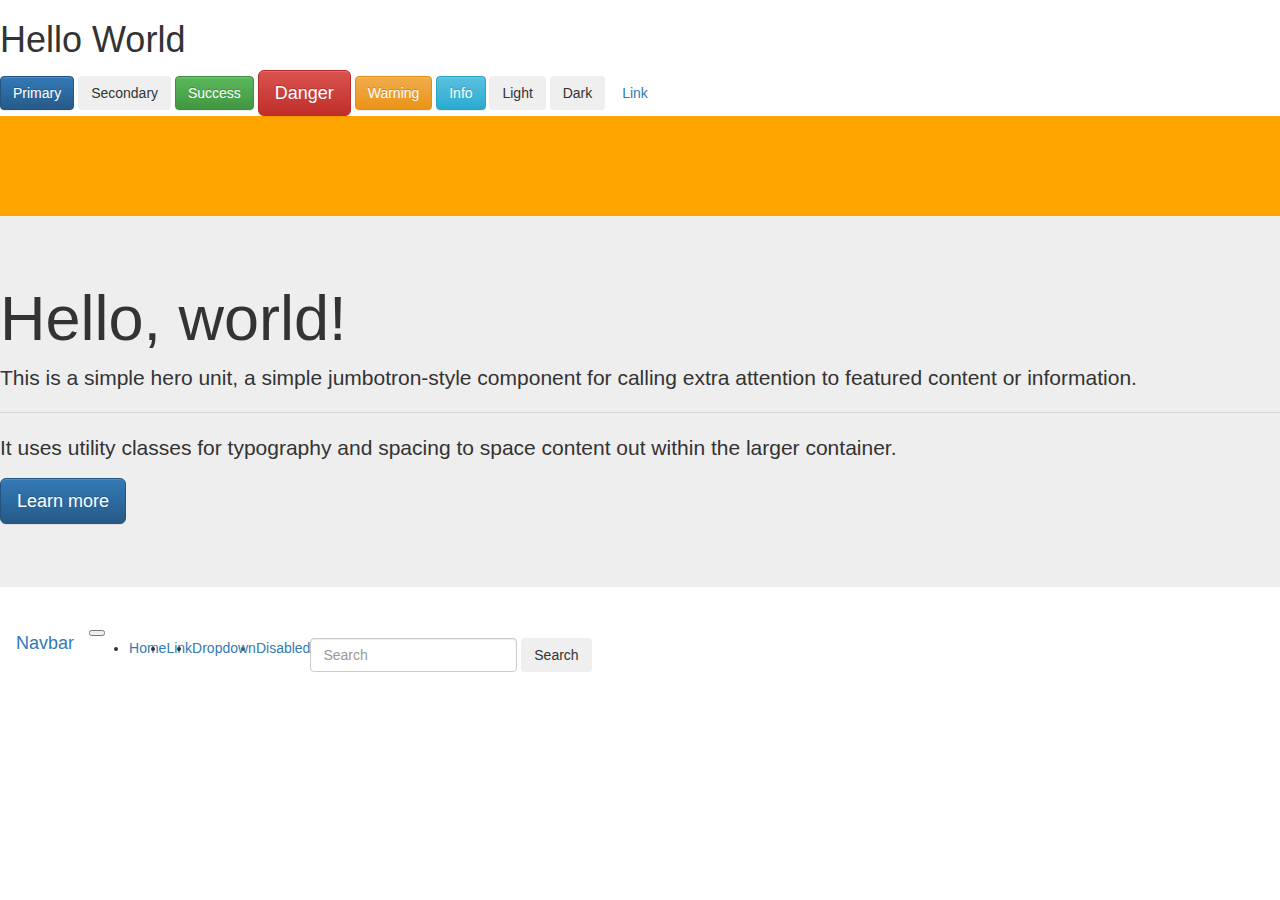
<file: bootstrap/index.html>
<!DOCTYPE html>
<!--[if lt IE 7]>      <html class="no-js lt-ie9 lt-ie8 lt-ie7"> <![endif]-->
<!--[if IE 7]>         <html class="no-js lt-ie9 lt-ie8"> <![endif]-->
<!--[if IE 8]>         <html class="no-js lt-ie9"> <![endif]-->
<!--[if gt IE 8]><!-->
<html lang="en">
<!--<![endif]-->

<head>
  <meta charset="utf-8">
  <meta http-equiv="X-UA-Compatible" content="IE=edge">
  <title>Bootstrap Practice</title>
  <meta name="description" content="">
  <meta name="viewport" content="width=device-width, initial-scale=1">
  <link rel="stylesheet" href="style.css">
  <!-- Latest compiled and minified CSS -->
  <link rel="stylesheet" href="https://stackpath.bootstrapcdn.com/bootstrap/3.4.1/css/bootstrap.min.css"
    integrity="sha384-HSMxcRTRxnN+Bdg0JdbxYKrThecOKuH5zCYotlSAcp1+c8xmyTe9GYg1l9a69psu" crossorigin="anonymous">

  <!-- Optional theme -->
  <link rel="stylesheet" href="https://stackpath.bootstrapcdn.com/bootstrap/3.4.1/css/bootstrap-theme.min.css"
    integrity="sha384-6pzBo3FDv/PJ8r2KRkGHifhEocL+1X2rVCTTkUfGk7/0pbek5mMa1upzvWbrUbOZ" crossorigin="anonymous">

  <!-- Latest compiled and minified JavaScript -->
  <script src="https://stackpath.bootstrapcdn.com/bootstrap/3.4.1/js/bootstrap.min.js"
    integrity="sha384-aJ21OjlMXNL5UyIl/XNwTMqvzeRMZH2w8c5cRVpzpU8Y5bApTppSuUkhZXN0VxHd"
    crossorigin="anonymous"></script>
</head>

<body>
  
  
  
  
  
  <h1>Hello World</h1>
  <button type="button" class="btn btn-primary">Primary</button>
  <button type="button" class="btn btn-secondary">Secondary</button>
  <button type="button" class="btn btn-success">Success</button>
  <button type="button" class="btn btn-danger btn-lg" >Danger</button>
  <button type="button" class="btn btn-warning">Warning</button>
  <button type="button" class="btn btn-info">Info</button>
  <button type="button" class="btn btn-light">Light</button>
  <button type="button" class="btn btn-dark">Dark</button>

  <button type="button" class="btn btn-link">Link</button>

  <div class="container-fluid container-1">
      <!-- Content here -->
    </div>

    <div class="jumbotron">
        <h1 class="display-4">Hello, world!</h1>
        <p class="lead">This is a simple hero unit, a simple jumbotron-style component for calling extra attention to featured content or information.</p>
        <hr class="my-4">
        <p>It uses utility classes for typography and spacing to space content out within the larger container.</p>
        <p class="lead">
          <a class="btn btn-primary btn-lg" href="#" role="button">Learn more</a>
        </p>
      </div>



      <nav class="navbar navbar-expand-lg navbar-light bg-light">
          <a class="navbar-brand" href="#">Navbar</a>
          <button class="navbar-toggler" type="button" data-toggle="collapse" data-target="#navbarSupportedContent" aria-controls="navbarSupportedContent" aria-expanded="false" aria-label="Toggle navigation">
            <span class="navbar-toggler-icon"></span>
          </button>
        
          <div class="collapse navbar-collapse" id="navbarSupportedContent">
            <ul class="navbar-nav mr-auto">
              <li class="nav-item active">
                <a class="nav-link" href="#">Home <span class="sr-only">(current)</span></a>
              </li>
              <li class="nav-item">
                <a class="nav-link" href="#">Link</a>
              </li>
              <li class="nav-item dropdown">
                <a class="nav-link dropdown-toggle" href="#" id="navbarDropdown" role="button" data-toggle="dropdown" aria-haspopup="true" aria-expanded="false">
                  Dropdown
                </a>
                <div class="dropdown-menu" aria-labelledby="navbarDropdown">
                  <a class="dropdown-item" href="#">Action</a>
                  <a class="dropdown-item" href="#">Another action</a>
                  <div class="dropdown-divider"></div>
                  <a class="dropdown-item" href="#">Something else here</a>
                </div>
              </li>
              <li class="nav-item">
                <a class="nav-link disabled" href="#">Disabled</a>
              </li>
            </ul>
            <form class="form-inline my-2 my-lg-0">
              <input class="form-control mr-sm-2" type="search" placeholder="Search" aria-label="Search">
              <button class="btn btn-outline-success my-2 my-sm-0" type="submit">Search</button>
            </form>
          </div>
        </nav>

</body>

</html>
</file>
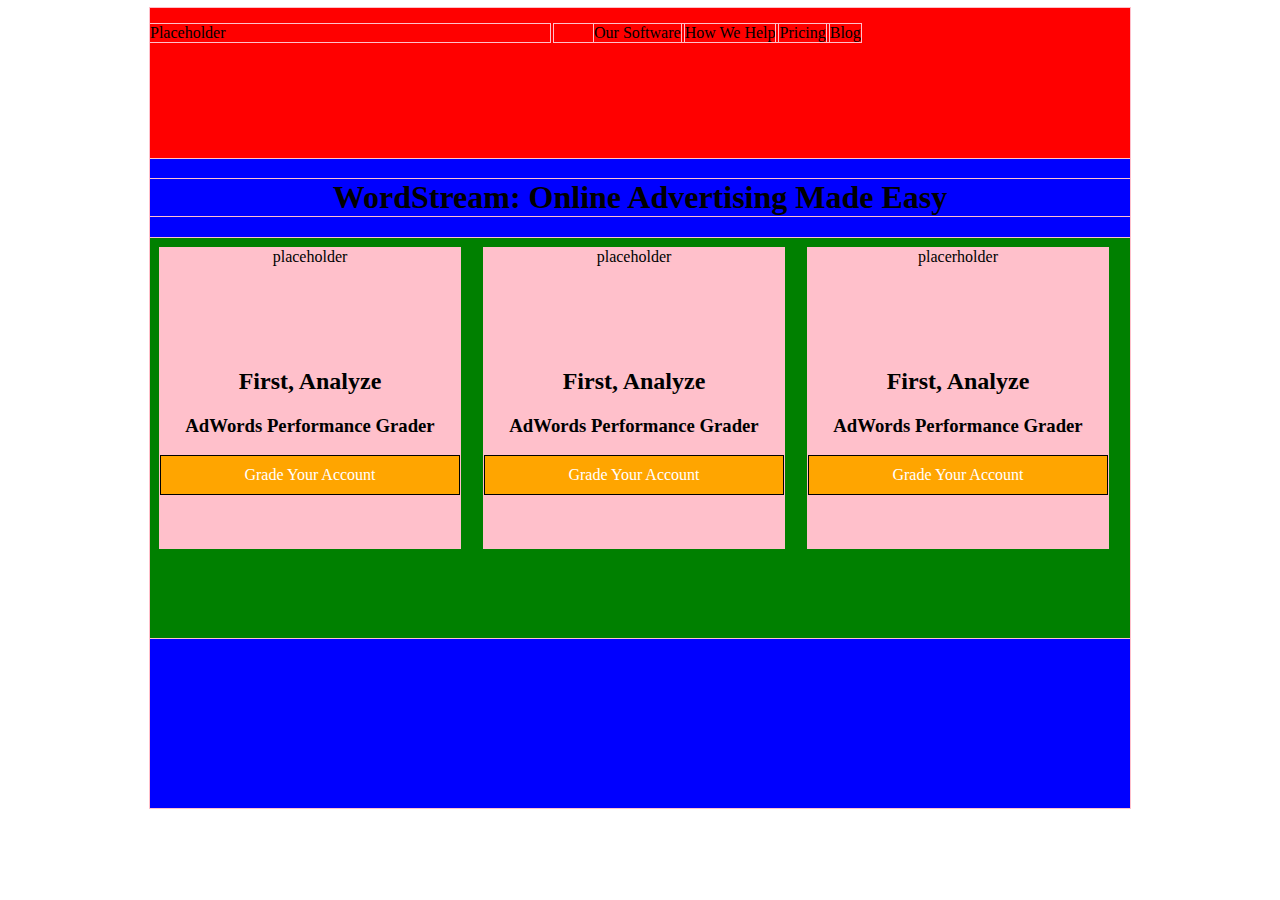
<file: building_in_layers/index.html>
<!DOCTYPE html>
<!--[if lt IE 7]>      <html class="no-js lt-ie9 lt-ie8 lt-ie7"> <![endif]-->
<!--[if IE 7]>         <html class="no-js lt-ie9 lt-ie8"> <![endif]-->
<!--[if IE 8]>         <html class="no-js lt-ie9"> <![endif]-->
<!--[if gt IE 8]><!-->
<html lang="en">
<!--<![endif]-->

<head>
  <meta charset="utf-8">
  <meta http-equiv="X-UA-Compatible" content="IE=edge">
  <title>WordStream</title>
  <meta name="description" content="">
  <meta name="viewport" content="width=device-width, initial-scale=1">
  <link rel="stylesheet" href="style.css">
</head>

<body>
  <div class="container">
    <div class="top">
      <div class="image">Placeholder</div>
      <ul>
        <li>Our Software</li>
        <li>How We Help</li>
        <li>Pricing</li>
        <li>Blog</li>
      </ul>
    </div>

    <h1>WordStream: Online Advertising Made Easy</h1>

    <div class="bottom">
      <div class="message">
        <div class='image'>placeholder</div>
        <h2>First, Analyze</h2>
        <h3>AdWords Performance Grader</h3>
        <a href="">Grade Your Account</a>
      </div>

      <div class="message">
        <div class='image'>placeholder</div>
        <h2>First, Analyze</h2>
        <h3>AdWords Performance Grader</h3>
        <a href="">Grade Your Account</a>

      </div>

      <div class="message">
        <div class='image'>placerholder</div>
        <h2>First, Analyze</h2>
        <h3>AdWords Performance Grader</h3>
        <a href="">Grade Your Account</a>

      </div>


    </div>



  </div>


</body>

</html>
</file>
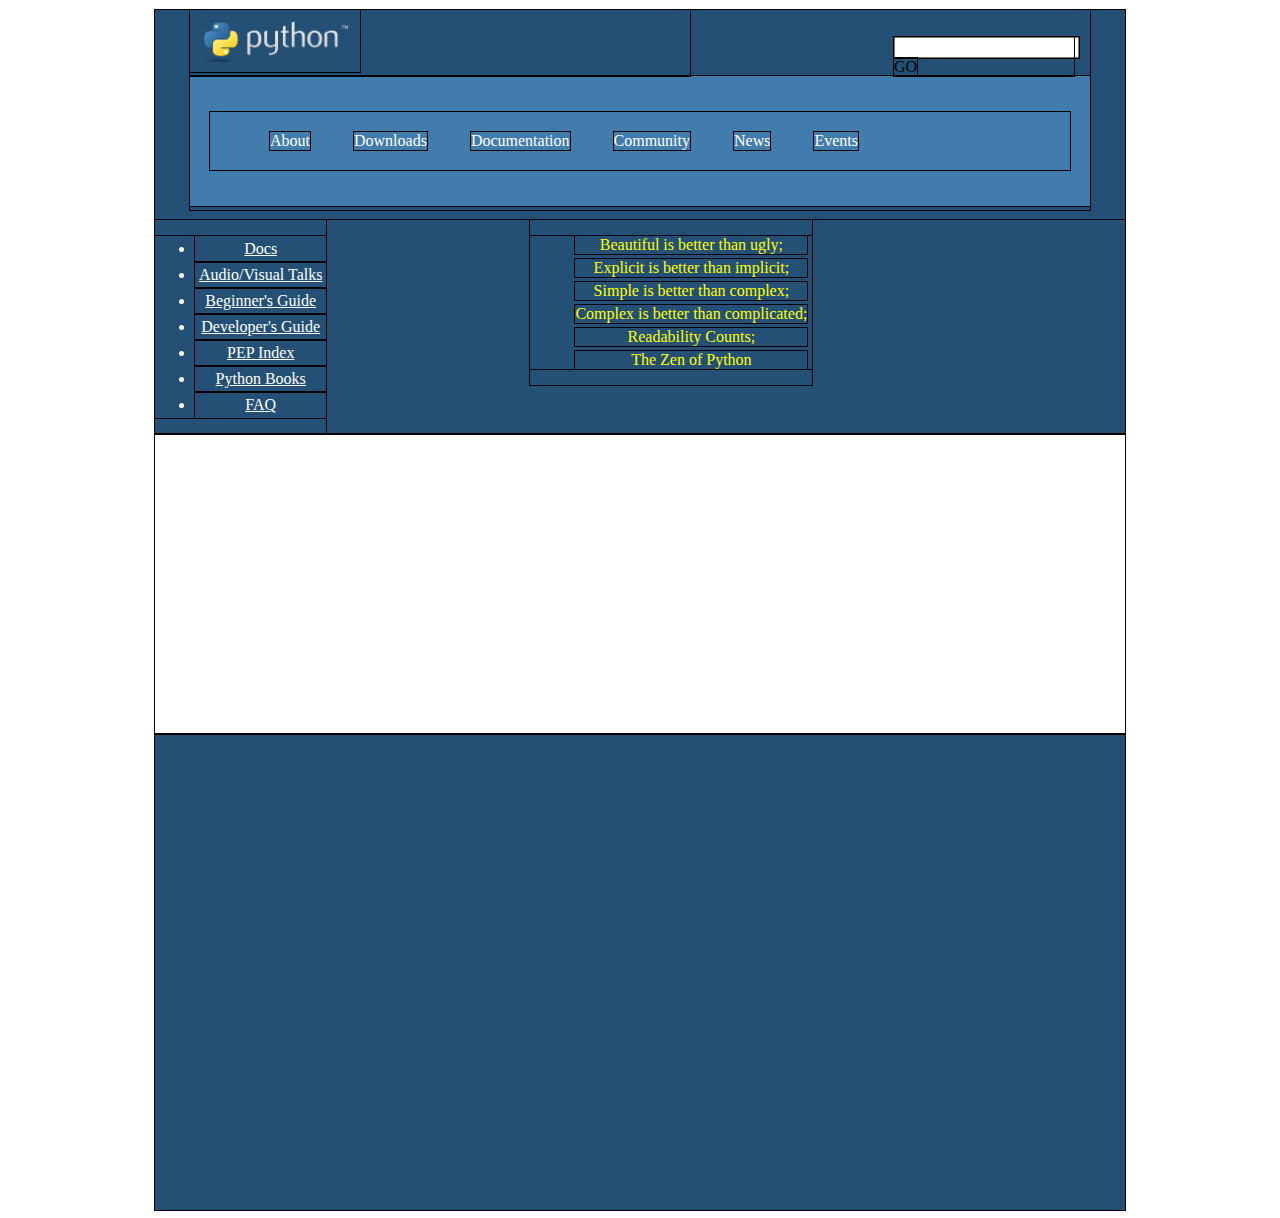
<file: about_python/about_python.html>
<!DOCTYPE html>
<!--[if lt IE 7]>      <html class="no-js lt-ie9 lt-ie8 lt-ie7"> <![endif]-->
<!--[if IE 7]>         <html class="no-js lt-ie9 lt-ie8"> <![endif]-->
<!--[if IE 8]>         <html class="no-js lt-ie9"> <![endif]-->
<!--[if gt IE 8]><!-->
<html lang="en">
<!--<![endif]-->

<head>
  <meta charset="utf-8">
  <meta http-equiv="X-UA-Compatible" content="IE=edge">
  <title>About Python Webpage</title>
  <meta name="description" content="">
  <meta name="viewport" content="width=device-width, initial-scale=1">
  <link rel="stylesheet" href="style.css">
</head>

<body>
  <div class="wrapper">
    <div class="header">
      <div class="header_image">
        <img src="python.png" alt="Python">
      </div>

      <div class="header_search">
        <input type="text" id="search" name="search">
        <label for="search"> GO </label>
      </div>

      <div class="header_bar">
        <ul>
          <li>About</li>
          <li>Downloads</li>
          <li>Documentation</li>
          <li>Community</li>
          <li>News</li>
          <li>Events</li>
        </ul>
      </div>

    </div>

    <div class="nav">
      <div class="nav_sidebar">
        <ul>
          <li>Docs</li>
          <li>Audio/Visual Talks</li>
          <li>Beginner's Guide</li>
          <li>Developer's Guide</li>
          <li>PEP Index</li>
          <li>Python Books</li>
          <li>FAQ</li>
        </ul>
      </div>

      <div class="nav_content">
        <ul>
          <li>Beautiful is better than ugly;</li>
          <li>Explicit is better than implicit;</li>
          <li>Simple is better than complex;</li>
          <li>Complex is better than complicated;</li>
          <li>Readability Counts;</li>
          <li>The Zen of Python</li>
        </ul>
      </div>

    </div>

    <div class="content">
      

    </div>

    <div class="footer_content">

    </div>

    <div class="footer">

    </div>


  </div>
</body>

</html>
</file>
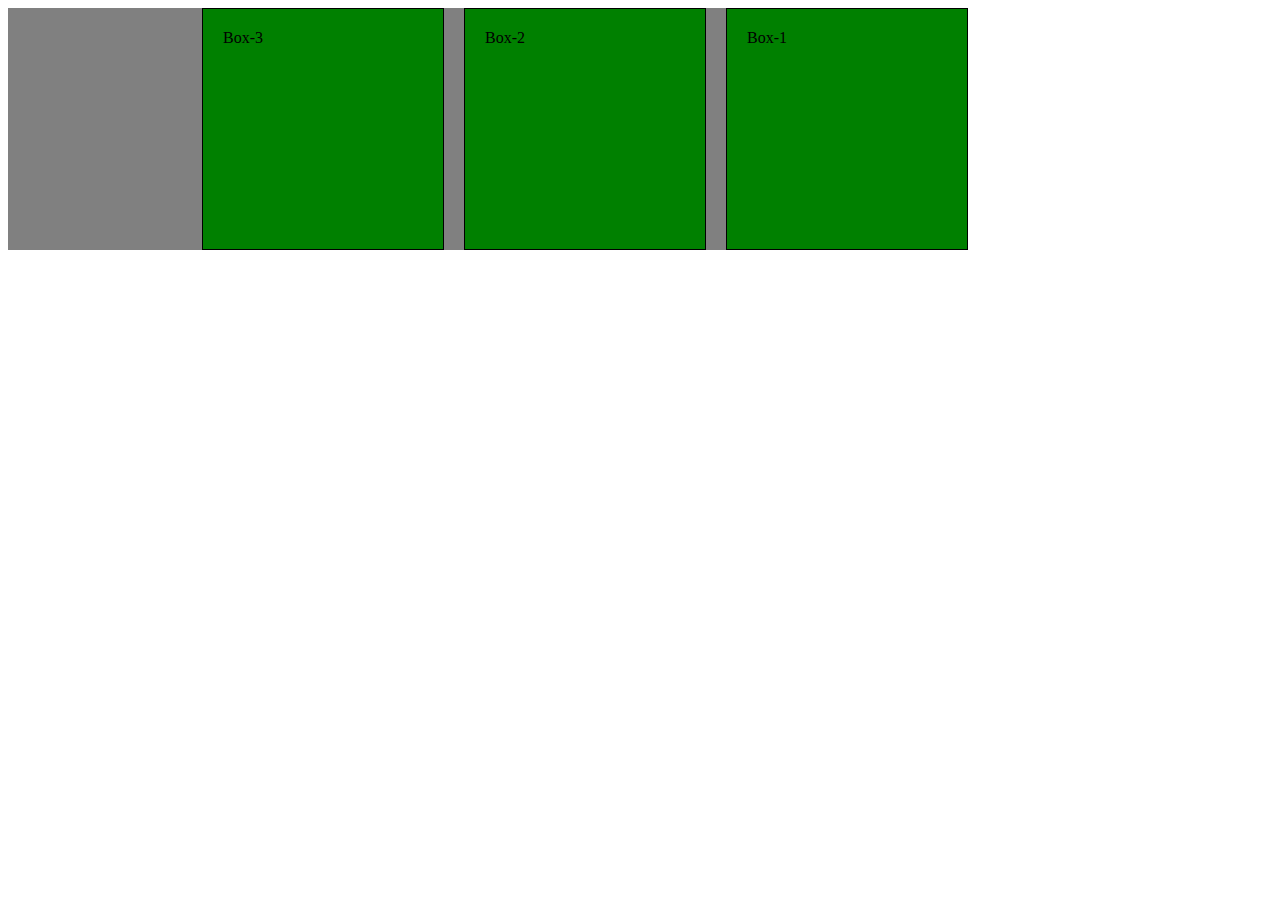
<file: box_model/layouts.html>
<!DOCTYPE html>
<html lang="en">

<head>
  <meta charset="UTF-8">
  <title>Layouts</title>
  <meta name="description" content="Box Model Webpage">
  <link rel="stylesheet" type="text/css" href="css_3.css">
</head>

<body>
  <div id="container">
    <div id="box-1">Box-1
    </div>
    <div id="box-2">Box-2
    </div>
    <div id="box-2">Box-3
    </div>
    <div class="clear"></div>
  </div>
</body>

</html>
</file>
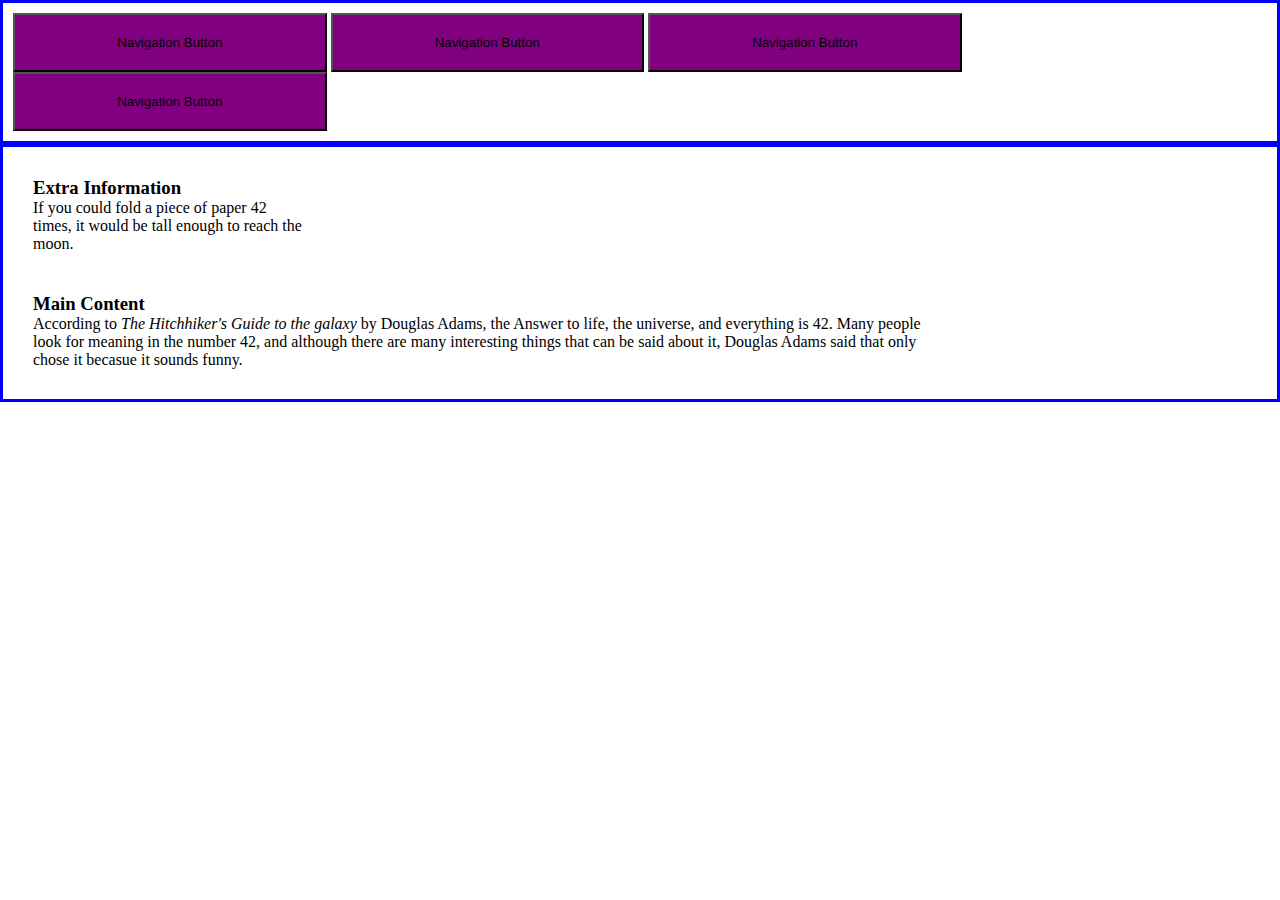
<file: grid_system/grid_system.html>
<!DOCTYPE html>
<!--[if lt IE 7]>      <html class="no-js lt-ie9 lt-ie8 lt-ie7"> <![endif]-->
<!--[if IE 7]>         <html class="no-js lt-ie9 lt-ie8"> <![endif]-->
<!--[if IE 8]>         <html class="no-js lt-ie9"> <![endif]-->
<!--[if gt IE 8]><!--> <html lang="en"> <!--<![endif]-->
  <head>
    <meta charset="utf-8">
    <meta http-equiv="X-UA-Compatible" content="IE=edge">
    <title>Grid System</title>
    <meta name="description" content="">
    <meta name="viewport" content="width=device-width, initial-scale=1">
    <link rel="stylesheet" href="style.css">
  </head>
  <body>
    <div class="container">
      <div class="row">
        <button class="col sm-4 med-2 lg-1">Navigation Button</button>
        <button class="col sm-4 med-2 lg-1">Navigation Button</button>
        <button class="col sm-4 med-2 lg-1">Navigation Button</button>
        <button class="col sm-4 med-2 lg-1">Navigation Button</button>
      </div>

      <div class="row">
        <div class="col sm-0 med-2 lg-1">
          <h3>Extra Information</h3>
          <p>If you could fold a piece of paper 42 times, it would be tall enough to reach the moon.</p>

        </div>

          <div class="col sm-4 med-2 lg-3">
            <h3>Main Content</h3>
            <p>According to <span class="book">The Hitchhiker's Guide to the galaxy</span>
               by Douglas Adams, the Answer to life, the universe, and everything is 42. Many people look for meaning
               in the number 42, and although there are many interesting things that can be said about it, Douglas Adams said that only 
               chose it becasue it sounds funny.</p>
          </div>
      </div>



    </div>

   
  </body>
</html>
</file>
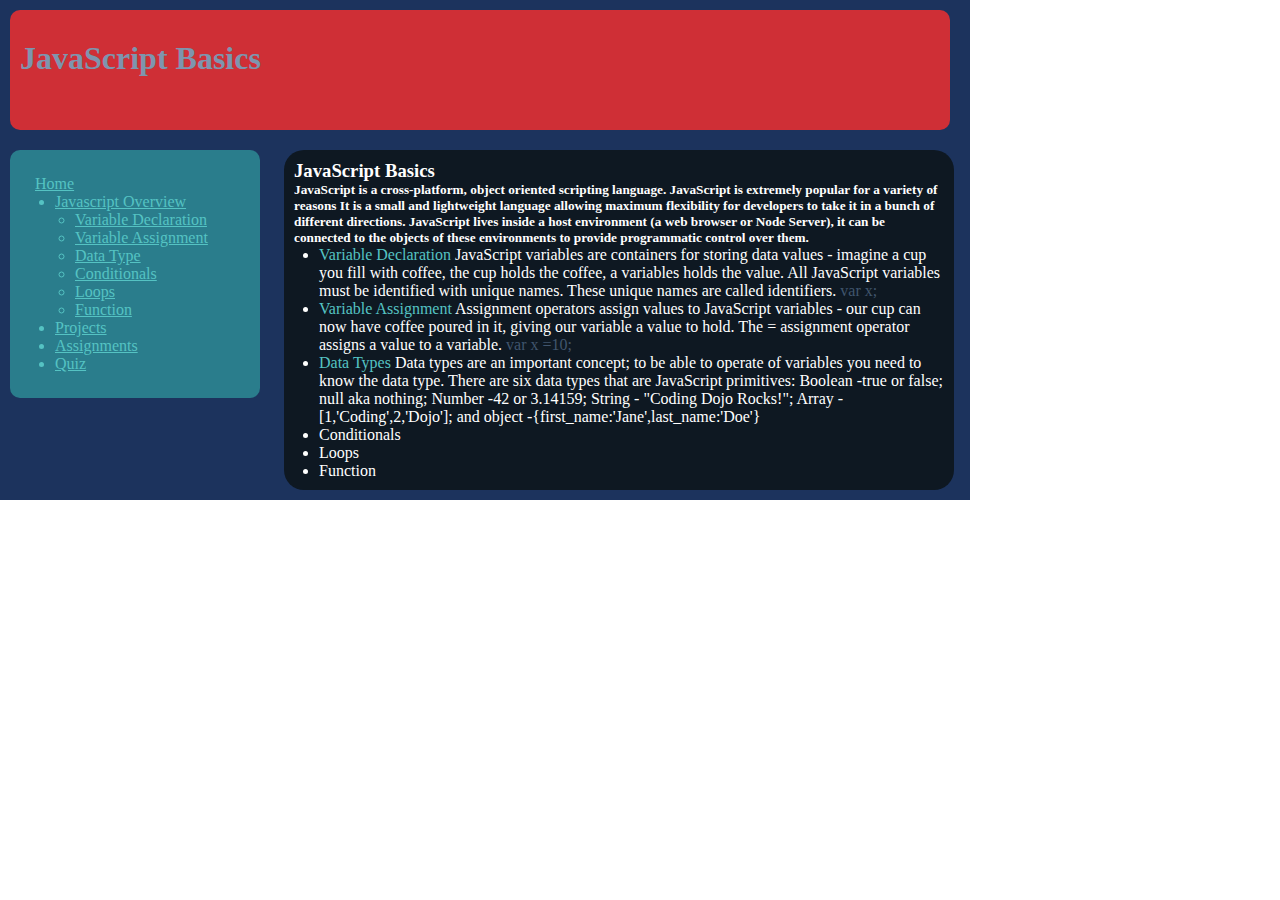
<file: javascript_basics/javascript_basics.html>
<!DOCTYPE html>
<html lang="en">

<head>
  <meta charset="utf-8">
  <meta http-equiv="X-UA-Compatible" content="IE=edge">
  <title>JavaScript Basics</title>
  <meta name="description" content="A Javascript basics information page">
  <meta name="viewport" content="width=device-width, initial-scale=1">
  <link rel="stylesheet" href="style.css">
</head>

<body>
  <div id="container">
    <div id="header">
      <h1 id="title">JavaScript Basics</h1>
    </div>
    <div id="navigation">
      <p class="p_nav">Home</p>
      <ul>
        <li class="list_1">Javascript Overview
          <ul>
            <li class="list_2">Variable Declaration</li>
            <li class="list_2">Variable Assignment</li>
            <li class="list_2">Data Type</li>
            <li class="list_2">Conditionals</li>
            <li class="list_2">Loops</li>
            <li class="list_2">Function</li>
          </ul>
        </li>
        <li class="list_1">Projects</li>
        <li class="list_1">Assignments</li>
        <li class="list_1">Quiz</li>
      </ul>
    </div>
    <div class="main_content">
      <div id="center_me">
      </div>
      <h3>JavaScript Basics</h3>
      <h5>JavaScript is a cross-platform, object oriented scripting language. JavaScript is extremely popular for a
        variety of reasons
        It is a small and lightweight language allowing maximum flexibility for developers to take it in a bunch of
        different directions.
        JavaScript lives inside a host environment (a web browser or Node Server), it can be connected to the objects of
        these environments
        to provide programmatic control over them.
      </h5>
      <ul>
        <li><span>Variable Declaration </span> JavaScript variables are containers for storing data values - imagine a cup you fill with coffee, the cup holds the coffee, a variables holds the value. All JavaScript variables must be identified with unique names. These unique names are called identifiers. <span id="span_var">var x;</span></li>
        <li><span>Variable Assignment </span>Assignment operators assign values to JavaScript variables - our cup can now have coffee poured in it, giving our variable a value to hold. The = assignment operator assigns a value to a variable. <span id="span_var">var x =10;</span></li>
        <li><span>Data Types </span>Data types are an important concept; to be able to operate of variables you need to know the data type. There are six data types that are JavaScript primitives: Boolean -true or false; null aka nothing; Number -42 or 3.14159; String - "Coding Dojo Rocks!"; Array - [1,'Coding',2,'Dojo']; and object -{first_name:'Jane',last_name:'Doe'}</li>
        <li>Conditionals</li>
        <li>Loops</li>
        <li>Function</li>

      </ul>

    </div>
    <div id="bottom_header"></div>

  </div>

</body>

</html>
</file>
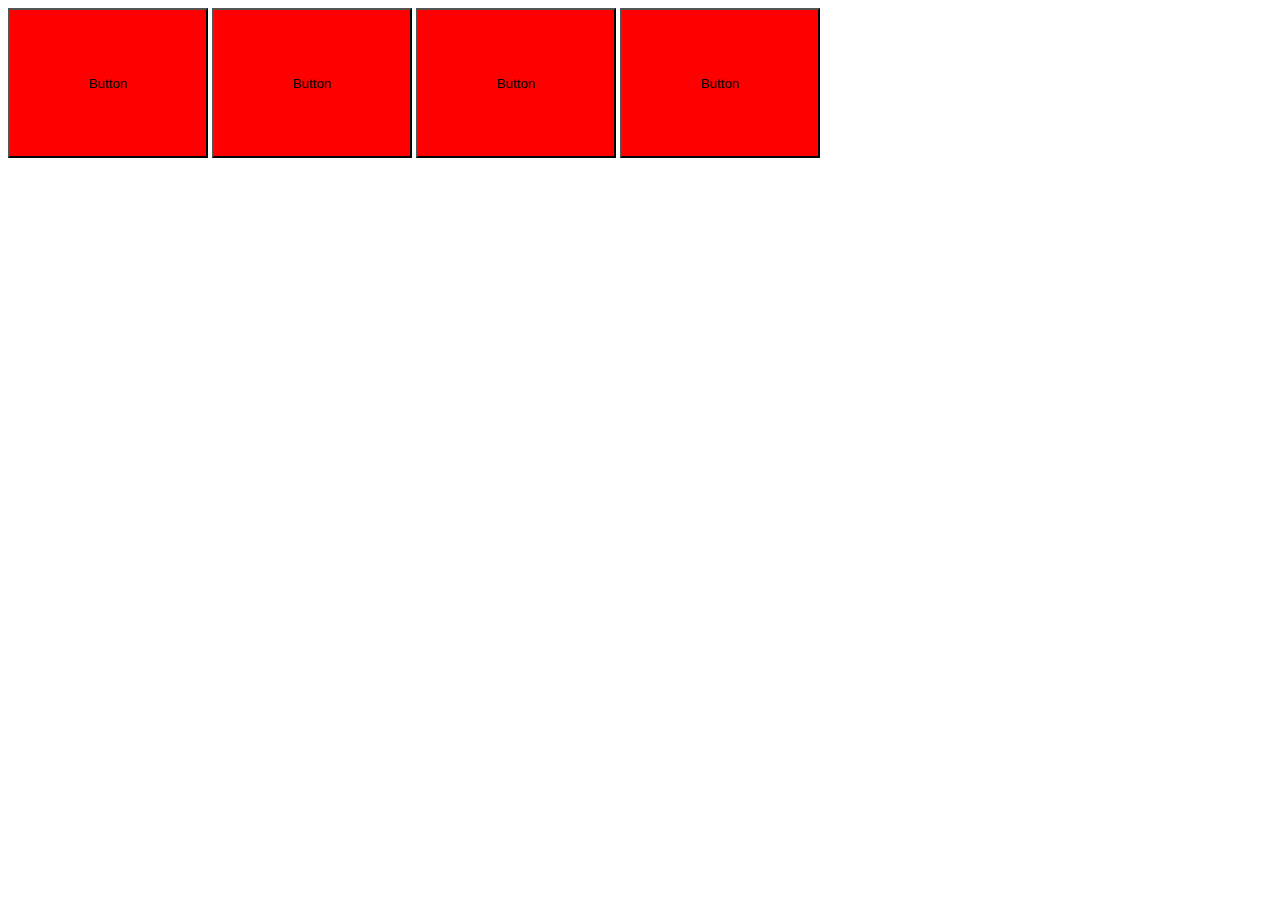
<file: media_queries/media_queries.html>
<!DOCTYPE html>
<!--[if lt IE 7]>      <html class="no-js lt-ie9 lt-ie8 lt-ie7"> <![endif]-->
<!--[if IE 7]>         <html class="no-js lt-ie9 lt-ie8"> <![endif]-->
<!--[if IE 8]>         <html class="no-js lt-ie9"> <![endif]-->
<!--[if gt IE 8]><!--> <html lang="en"> <!--<![endif]-->
  <head>
    <meta charset="utf-8">
    <meta http-equiv="X-UA-Compatible" content="IE=edge">
    <title>Media Queries</title>
    <meta name="description" content="">
    <meta name="viewport" content="width=device-width, initial-scale=1">
    <link rel="stylesheet" href="style.css">
  </head>
  <body>
   <button class="navbtn">Button</button>
   <button class="navbtn">Button</button>
   <button class="navbtn">Button</button>
   <button class="navbtn">Button</button>

  </body>
</html>
</file>
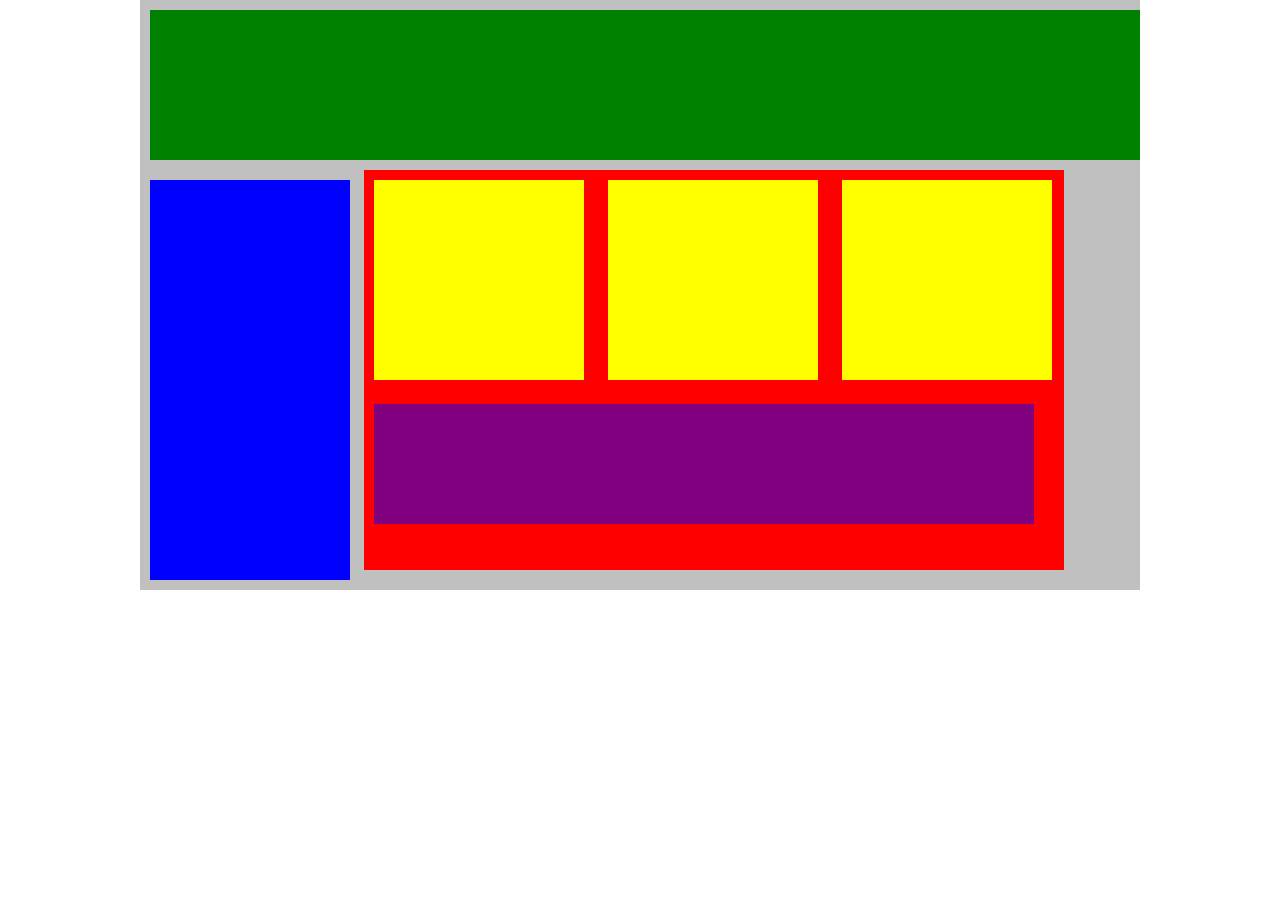
<file: plotting_your_blocks/plotting_your_blocks.html>
<!DOCTYPE html>
<html lang="en">

<head>
    <title>Position Practice</title>
    <link rel="stylesheet" type="text/css" href="style.css">
</head>

<body>
    <div id="wrapper">
        <div id="header"></div>
        <div id="navigation"></div>
        <div id="main_content">
            <div class="subcontents"></div>
            <div class="subcontents"></div>
            <div class="subcontents"></div>
            <div id="advertisements"></div>
        </div>
    </div>

</body>

</html>
</file>
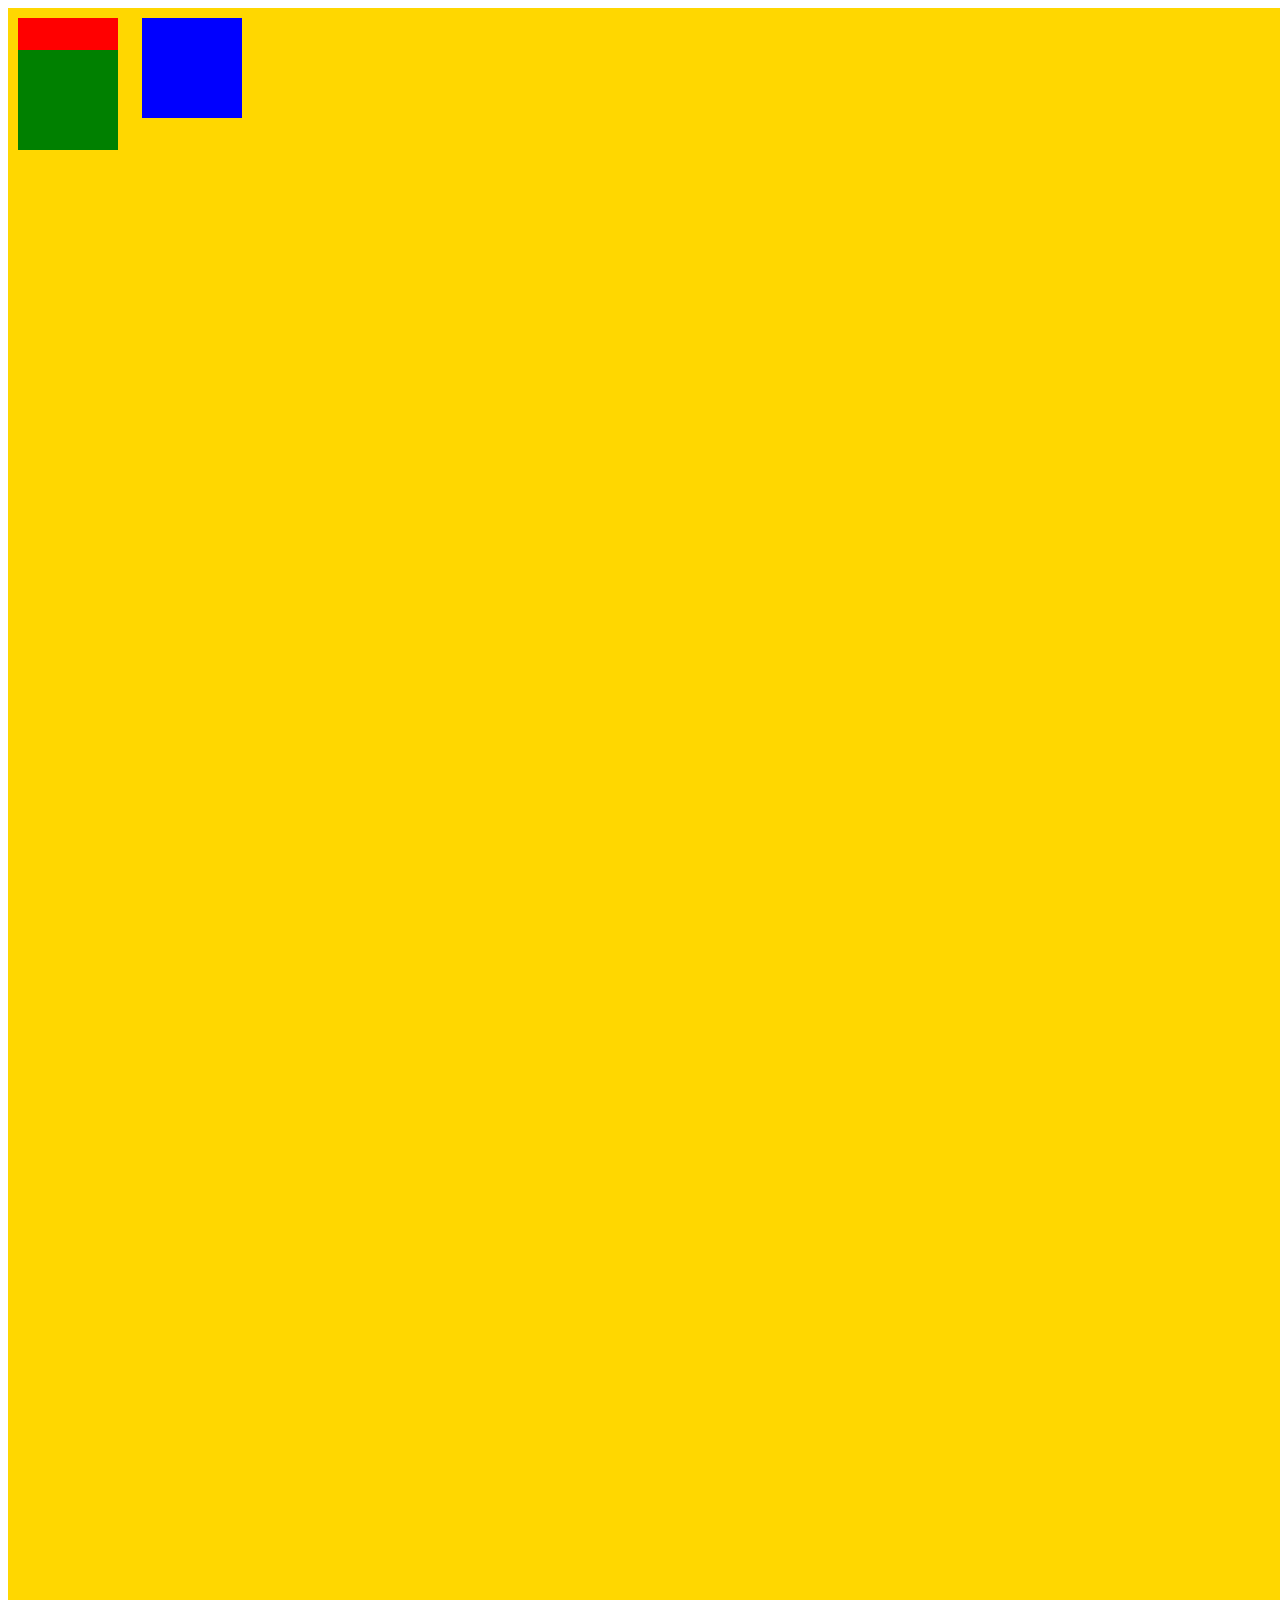
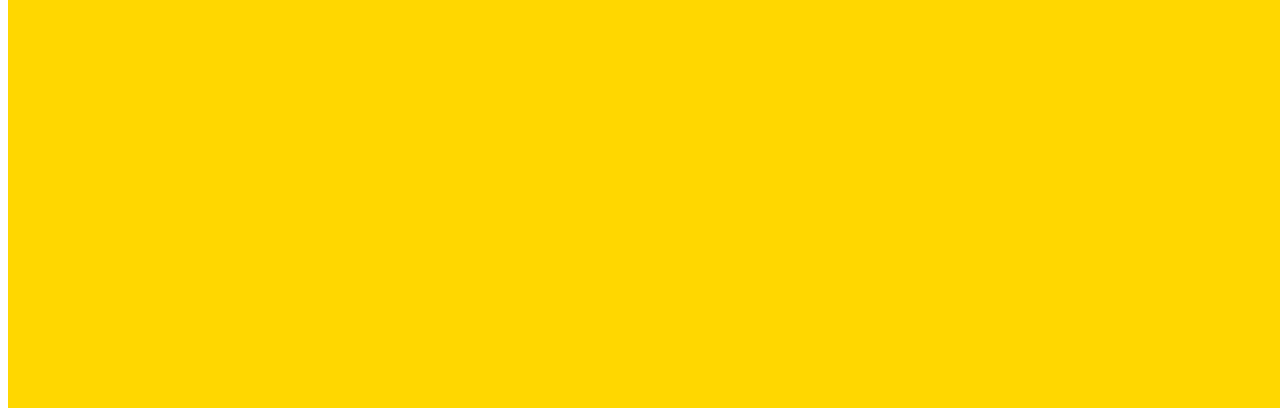
<file: position_property/positioning.html>
<!DOCTYPE html>
<html>

<head>
  <meta charset="UTF-8">
  <title>Position Property</title>
  <link rel="stylesheet" type="text/css" href="style.css">

</head>

<body>
  <div id="container">
    <div id="box-1"></div>
    <div id="box-2"></div>
    <div id="box-3"></div>

  </div>
</body>

</html>
</file>
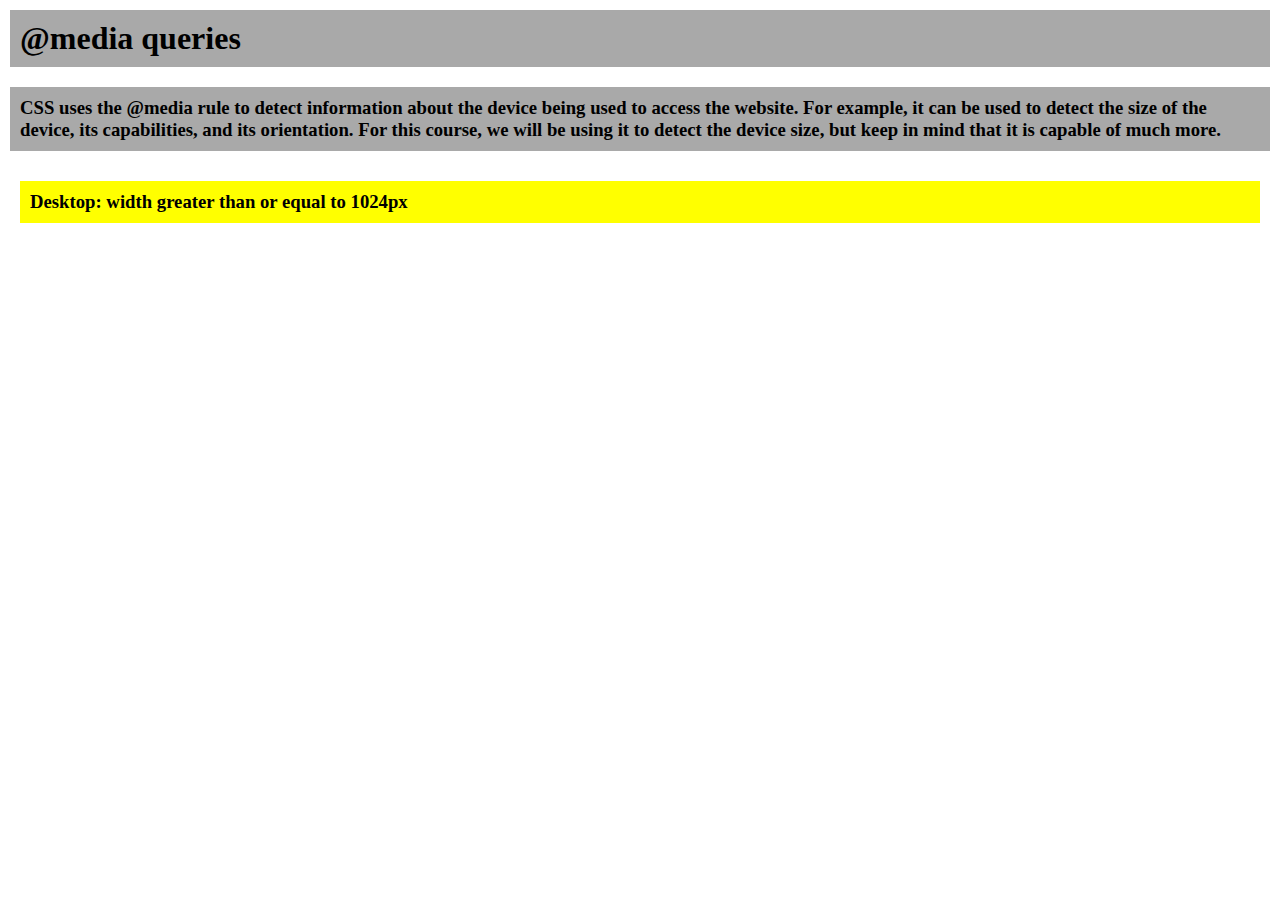
<file: simply_responsive_project/simply_responsive.html>
<!DOCTYPE html>
<!--[if lt IE 7]>      <html class="no-js lt-ie9 lt-ie8 lt-ie7"> <![endif]-->
<!--[if IE 7]>         <html class="no-js lt-ie9 lt-ie8"> <![endif]-->
<!--[if IE 8]>         <html class="no-js lt-ie9"> <![endif]-->
<!--[if gt IE 8]><!--> <html lang="en"> <!--<![endif]-->
  <head>
    <meta charset="utf-8">
    <meta http-equiv="X-UA-Compatible" content="IE=edge">
    <title>Simply Responsive</title>
    <meta name="description" content="">
    <meta name="viewport" content="width=device-width, initial-scale=1">
    <link rel="stylesheet" href="style.css">
  </head>
  <body>
    <div class="container">
      <h1>@media queries</h1>
      <h3>CSS uses the @media rule to detect information about the device
        being used to access the website. For example, it can be used to detect
        the size of the device, its capabilities, and its orientation. For this course,
        we will be using it to detect the device size, but keep in mind that it is capable 
        of much more. 
      </h3>
      <div class="row">
        <h3 class="sm-phone">Phone:Width less than or equal to 480px</h3>
        <h3 class="md-tablet">Tablet: width between 481px and 1023px</h3>
        <h3 class="lg-desktop">Desktop: width greater than or equal to 1024px</h3>
      </div>
  
  </body>
</html>
</file>
<file: bootstrap/style.css>
.container-1{
  background-color:purple;
  min-height:100px;
}

@media (min-width:576px){
  .container-1{
    background-color:green;
  }
}

@media (min-width:768px){
  .container-1{
    background-color: blue;
  }
}

@media (min-width:992px){
  .container-1{
    background-color:orange;
  }
}
</file>
<file: building_in_layers/style.css>
body * {
  outline: 1px solid pink;
}

div.container {
  width: 980px;
  min-height: 800px;
  background-color: blue;
  margin: 0px auto;
  /* center it */
}

div.container div.top {
  min-height: 150px;
  background-color: red;
}
  div.container div.top div.image{
    width:400px;
    display:inline-block;
  }

  div.container div.top ul{
    display:inline-block;
  }

  div.container div.top li{
    display:inline-block;
  }

div.container h1 {
  text-align: center;
}

  div.container div.bottom{
  min-height:400px;
  background-color:green;
  }
  
  div.container div.message{
    display:inline-block;
    width:300px;
    background-color:pink;
    min-height:300px;
    margin:10px;
    vertical-align:top;
    text-align:center;
  }

  div.container div.message div.image{
    height: 100px;
  }

  div.container div.message a{
    display:block;
    background-color:orange;
    padding:10px;
    border:1px solid black;
    color: white;
    text-decoration:none;
  }
</file>
<file: about_python/style.css>
body *{
  outline:1px solid black;
}

div.wrapper{
  width:970px;
  min-height:1200px;
  margin: 0px auto;
  background-color:#245076;
}

div.header{
  width:900px;
  min-height: 200px;
  margin: 10px auto;
  background-color:#245076;

}

  div.header div.header_image {
    display:inline-block;
    width:500px;
   
    
  }

    div.header div.header_image img{
      max-width:30%;
      max-height:30%;
      display:inline-block;
      padding:10px;
    }

  div.header div.header_image h1{
    display:inline-block;
    color:silver;
    margin: 20px; 
    padding-top:50px;
    width: 200px;
  }

  div.header div.header_search{
    display:inline-block;
    width: 180px;
    margin-left:200px;

  }

  div.header div.header_bar{
    background-color: #427cad;
    padding: 20px;
  }

    div.header div.header_bar li{
      display:inline-block;
      color:white;
      margin: 20px;
    }

div.nav div.nav_sidebar{
  display:inline-block;
  text-align:center;
  color:white;
  text-decoration:underline;
  
}
  div.nav div.nav_sidebar li{
    padding: 4px;
  }

  div.nav div.nav_content{
    display:inline-block;
    vertical-align:top;
    margin-left:200px;
  }

    div.nav div.nav_content li{
      text-align:center;
      list-style:none;
      color: yellow;
      margin:5px;
    }


div.content{
  width: 970px;
  background-color:white;
  min-height:300px;
}
</file>
<file: box_model/css_3.css>
#container{
  background-color:grey;
  width:960px; 
  /* overflow:hidden;  
  height: auto; */
}

#box-1, #box-2, #box-3{
  background-color:green;
  height: 200px;
  width: 200px;
  border: 1px solid black;
  margin-left: 20px;
  padding: 20px;
}

#box-1, #box-2, #box-3{
  float:right;
}

.clear{
  clear: both;
}
</file>
<file: grid_system/style.css>
*{
  padding:0;
  margin:0;
  /* box-sizing includes padding & border when 
  calculating width */
  box-sizing:border-box;
}

button {
  background-color:purple;
}

.book{
  font-style:italic;
}

.col{
  /* sets the universal styling for all columns,
  regardless of screen size */
  display:inline-block;
  vertical-align:top;
  padding: 20px;
  
}

.row{
  /* sets any styling you would like for each row,
  regardless of screen size */
  padding: 10px;
  border: 3px solid blue;
}

@media only screen and (max-width:480px){
  .sm-4{
    width:100%;
  }
  .sm-0{
    display:none;
  }
}

@media only screen and (min-width:481px){
  .med-2{
    width:50%;
  }
}

@media only screen and (min-width:1024px){
  .lg-1{
    width:25%;
  }

  .lg-3{
    width:75%;
  }
}
</file>
<file: javascript_basics/style.css>
* {
  margin: 0px;
  padding: 0px;
}

#center-me {
  background: red;
  height: 100px;
  width: 100px;
  margin: 0 auto;
}

#container {
  width: 970px;
  background-color: #1c335d;
  overflow: auto;
}

#header {
  min-height: 100px;
  width: 920px;
  background-color: #cf2f36;
  margin: 10px;
  padding: 10px;
  border-radius:10px;
}

#title {
  color: #7e95ae;
  margin-top: 20px;
}

#navigation {
  width: 200px;
  background-color: #2a7d8c;
  display: inline-block;
  vertical-align: top;
  margin: 10px;
  padding: 25px;
  color: #55c3c3;
  text-decoration: underline;
  border-radius:10px;
}

#navigation li {
  margin-left: 20px;
}

.list_1 li {
  margin-left: 20px;
}

.main_content {
  width: 650px;
  background-color: #0e1822;
  display: inline-block;
  vertical-align: top;
  margin: 10px;
  padding: 10px;
  color: white;
  border-radius:20px;
}

.main_content li{
  margin-left:25px;
}


.main_content li span{
  color: #55c3c3;
}

#span_var{
  color:#40556d;
}
</file>
<file: media_queries/style.css>
.navbtn{
  width:200px;
  height:150px;
}

@media only screen and (max-width:480px){
  .navbtn{
    background-color:yellow;
  }
}

@media only screen and (min-width:481px){
  .navbtn{
    background-color:blue;
  }
}

@media only screen and (min-width:1024px){
  .navbtn{
    background-color:red;
  }
}
</file>
<file: plotting_your_blocks/style.css>
* {
    margin: 0px;
    padding: 0px;
    box-sizing:border-box;
}

#wrapper {
    width: 1000px;
    background-color: silver;
    margin: 0px auto;
    overflow: auto;
}


#header {
    min-height: 150px;
    width: 100%;
    background-color: green;
    margin: 10px;
    padding: 10px;
}

#navigation {
    min-height: 400px;
    width: 200px;
    background-color: blue;
    display: inline-block;
    vertical-align: top;
    margin: 10px;
}

#main_content {
    min-height: 400px;
    width: 700px;
    background-color: red;
    display: inline-block;
}

.subcontents {
    min-height: 200px;
    width: 210px;
    background-color: yellow;
    display: inline-block;
    margin: 10px;
}

#advertisements {
    min-height: 120px;
    width: 660px;
    background-color: purple;
    margin: 10px;
}


@media  screen and (max-width:480px){
    #header {
        min-height: 150px;
        width: 100%;
        background-color: blue;
        margin: 10px;
        padding: 10px;
        display:block;
    }

    #navigation{
        display:none;
    }


    

}
</file>
<file: position_property/style.css>
#container {
  display: inline-block;
  background-color: gold;
  /* position:absolute; */
  height: 2000px;
  width: 2000px;
}

#box-1, #box-2, #box-3 {
  display: inline-block;
  height: 100px;
  width: 100px;
  margin: 10px;
}

#box-1 {
  background-color: green;
  position: fixed;
  /* always be relative to window */
  top: 40px;
}

#box-2 {
  background-color: red;
  /* position: relative;
  top: 20px;
  left: 20px; */
}

#box-3 {
  background-color: blue;
}
</file>
<file: simply_responsive_project/style.css>
*{
  padding:0;
  margin:0;
  box-sizing:border-box;
}

.container h1 {
  width:100%;
  background-color:darkgrey;
  padding: 10px;
  border:solid white 10px;
}

.container h3{
  width:100%;
  background-color:darkgrey;
  padding: 10px;
  border:solid white 10px;
}

.row{
  /* sets any styling you would like for each row,
  regardless of screen size */
  padding: 10px;
  
}


@media only screen and (max-width:480px){
  .row .sm-phone{
    width:100%;
  }
  .row .md-tablet{
    display:none;
  }
  .row .lg-desktop{
    display:none;
  }
}

@media only screen and (min-width:481px){
  .row .sm-phone{
    display:none;
  }
  .row .md-tablet{
    width:100%;
    background-color:yellow;
  }
  .row .lg-desktop{
    display:none;
  }
}


@media only screen and (min-width:1024px){
  .row .sm-phone{
    display:none;
  }
  .row .md-tablet{
    display:none;
  }
  .row .lg-desktop{
    display:block;
    width:100%;
    background-color:yellow;
  }
}
</file>
